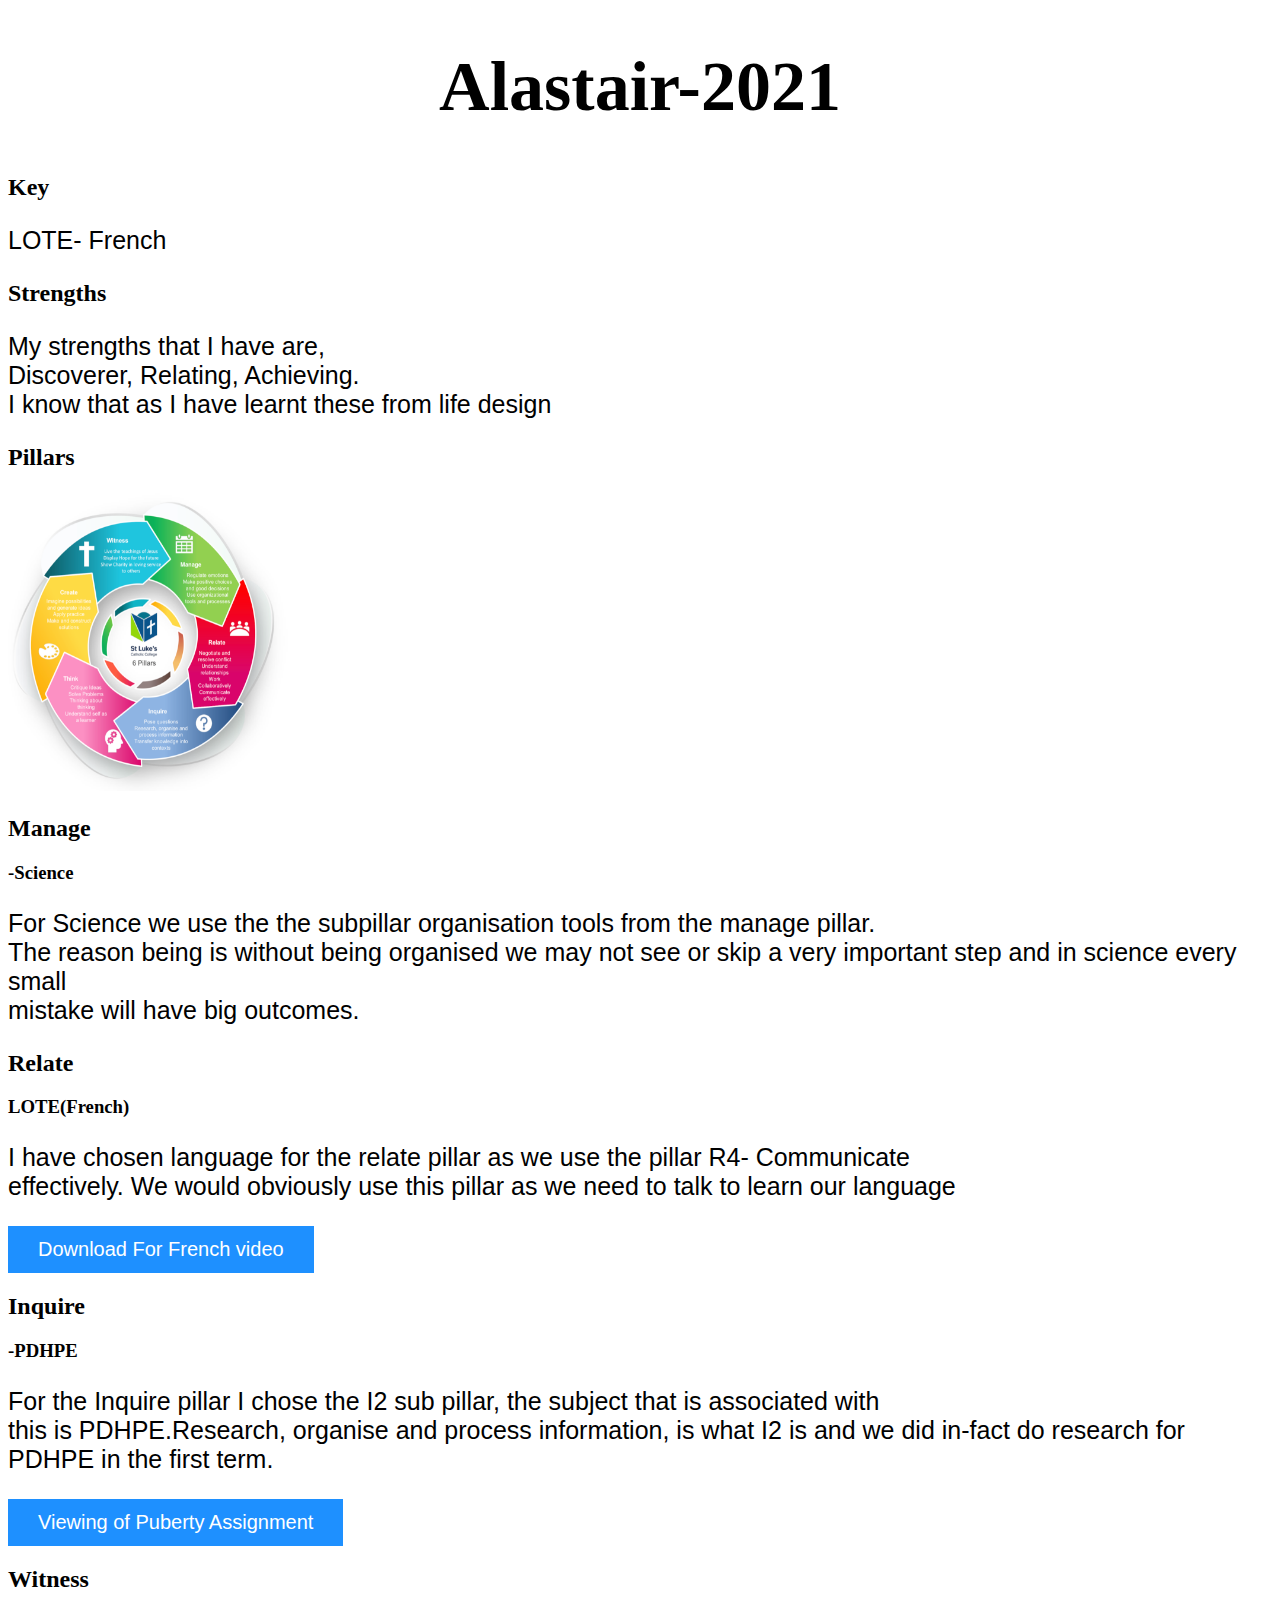
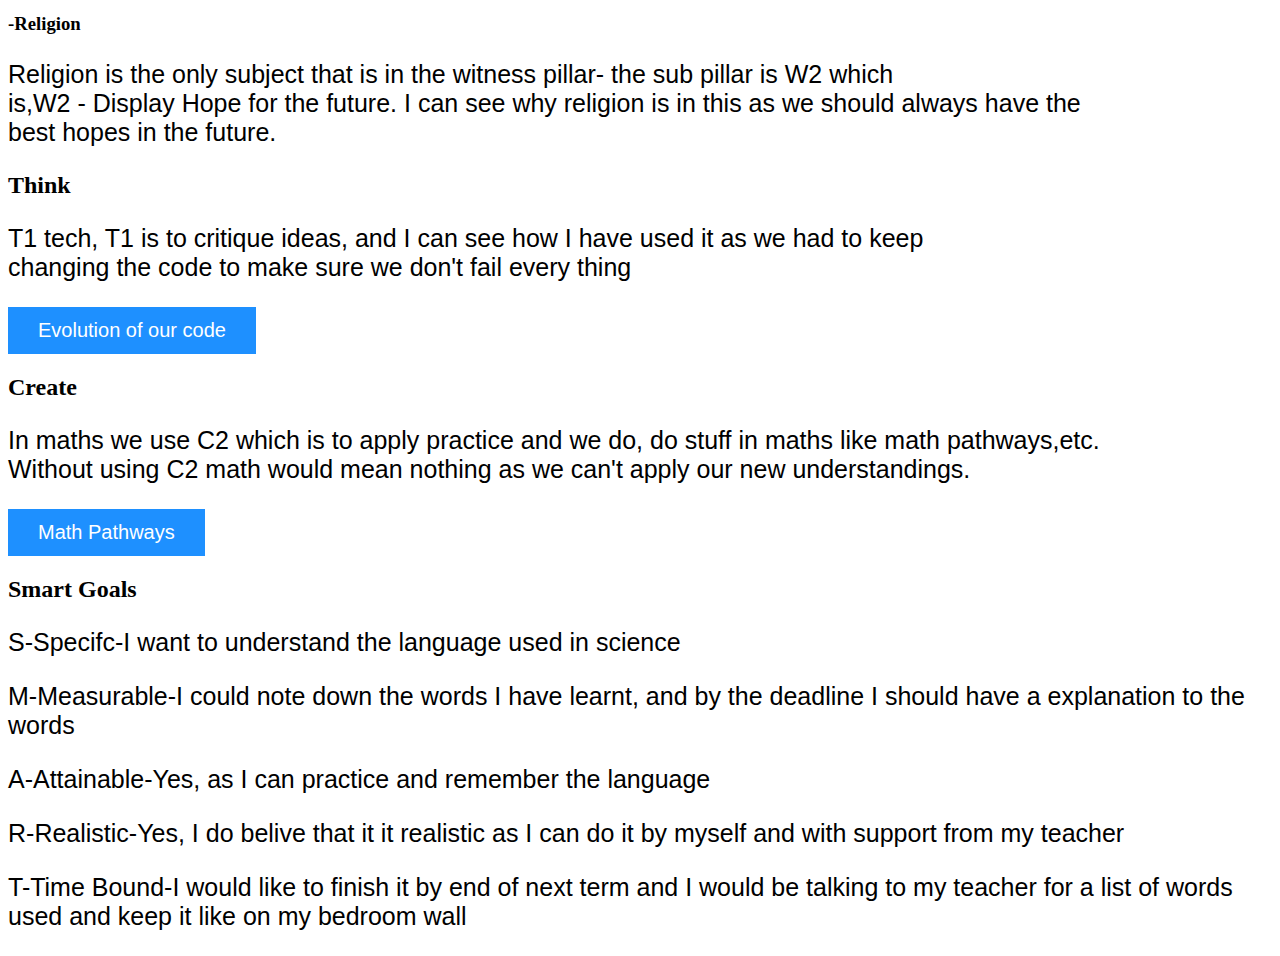
<file: index.html>
<!DOCTYPE html>
<html lang="en">
<head>
    <meta charset="UTF-8">
    <meta http-equiv="X-UA-Compatible" content="IE=edge">
    <meta name="viewport" content="width=device-width, initial-scale=1.0">
    <title>Student Led Conferences-Alastair</title>
    <link rel="stylesheet" href="Index.CSS">
</head>
<body>
    <h1>Alastair-2021</h1>

    <div>
        <h2>Key</h2>
<p>LOTE- French</p>
<h2>Strengths</h2>

<p>My strengths that I have are, <br>Discoverer, Relating, Achieving. <br>I know that as I have learnt these from life design</p>
<h2>Pillars</h2>
<img src="Pilars.png" alt="Pillars" width="300" height="300">
<h2>Manage</h2>
<h3>-Science</h3>
<p>For Science we use the the subpillar organisation tools from the manage pillar.<br> The reason being is without being organised we may not see or skip a very important step and in science every small<br> mistake will have big outcomes. </p>
<h2>Relate</h2>
<h3>LOTE(French)</h3>
<p>I have chosen language for the relate pillar as we use the pillar R4- Communicate<br> effectively. We would obviously use this pillar as we need to talk to learn our language</p>
 <a href=https://bit.ly/3pkDumX download><button>Download For French video</button></a> 
<h2>Inquire</h2>
<h3>-PDHPE</h3>
<p>For the Inquire pillar I chose the I2 sub pillar, the subject that is associated with<br> this is PDHPE.Research, organise and process information, is what I2 is and we did in-fact do research for<br> PDHPE in the first term.</p>
        <a href=https://prezi.com/view/2Car9C6WyjvBipjVkvie/><button>Viewing of Puberty Assignment</button></a>
<h2>Witness</h2>
<h3>-Religion</h3>
<p>Religion is the only subject that is in the witness pillar- the sub pillar is W2 which<br> is,W2 - Display Hope for the future. I can see why religion is in this as we should always have the<br> best hopes in the future. </p>
<h2>Think</h2>
<p>T1 tech, T1 is to critique ideas, and I can see how I have used it as we had to keep<br> changing the code to make sure we don't fail every thing </p>
    <a href=https://docs.google.com/presentation/d/1YoL3br-2fTkZL_AycHHXPr6kPepPJAPLMLzrTJ_NkHI/edit?usp=sharing><button> Evolution of our code</button></a>
<h2>Create</h2>
<p>In maths we use C2 which is to apply practice and we do, do stuff in maths like math pathways,etc.<br> Without using C2 math would mean nothing as we can't apply our new understandings.</p>
    <a href=https://pythagoras2021-stlukes.mpclass.com/login><button>Math Pathways</button></a>
<h2>Smart Goals</h2>
        <p>S-Specifc-I want to understand the language used in science</p>
        <p>M-Measurable-I could note down the words I have learnt, and by the deadline I should have a explanation to the words</p>
        <p>A-Attainable-Yes,  as I can practice and remember the language</p>
        <p>R-Realistic-Yes, I do belive that it it realistic as I can do it by myself and with support from my teacher</p>
        <p>T-Time Bound-I would like to finish it by end of next term and I would be talking to my teacher for a list of words used and keep it like on my bedroom wall</P>
   

</div>

</body>
</html>
</file>
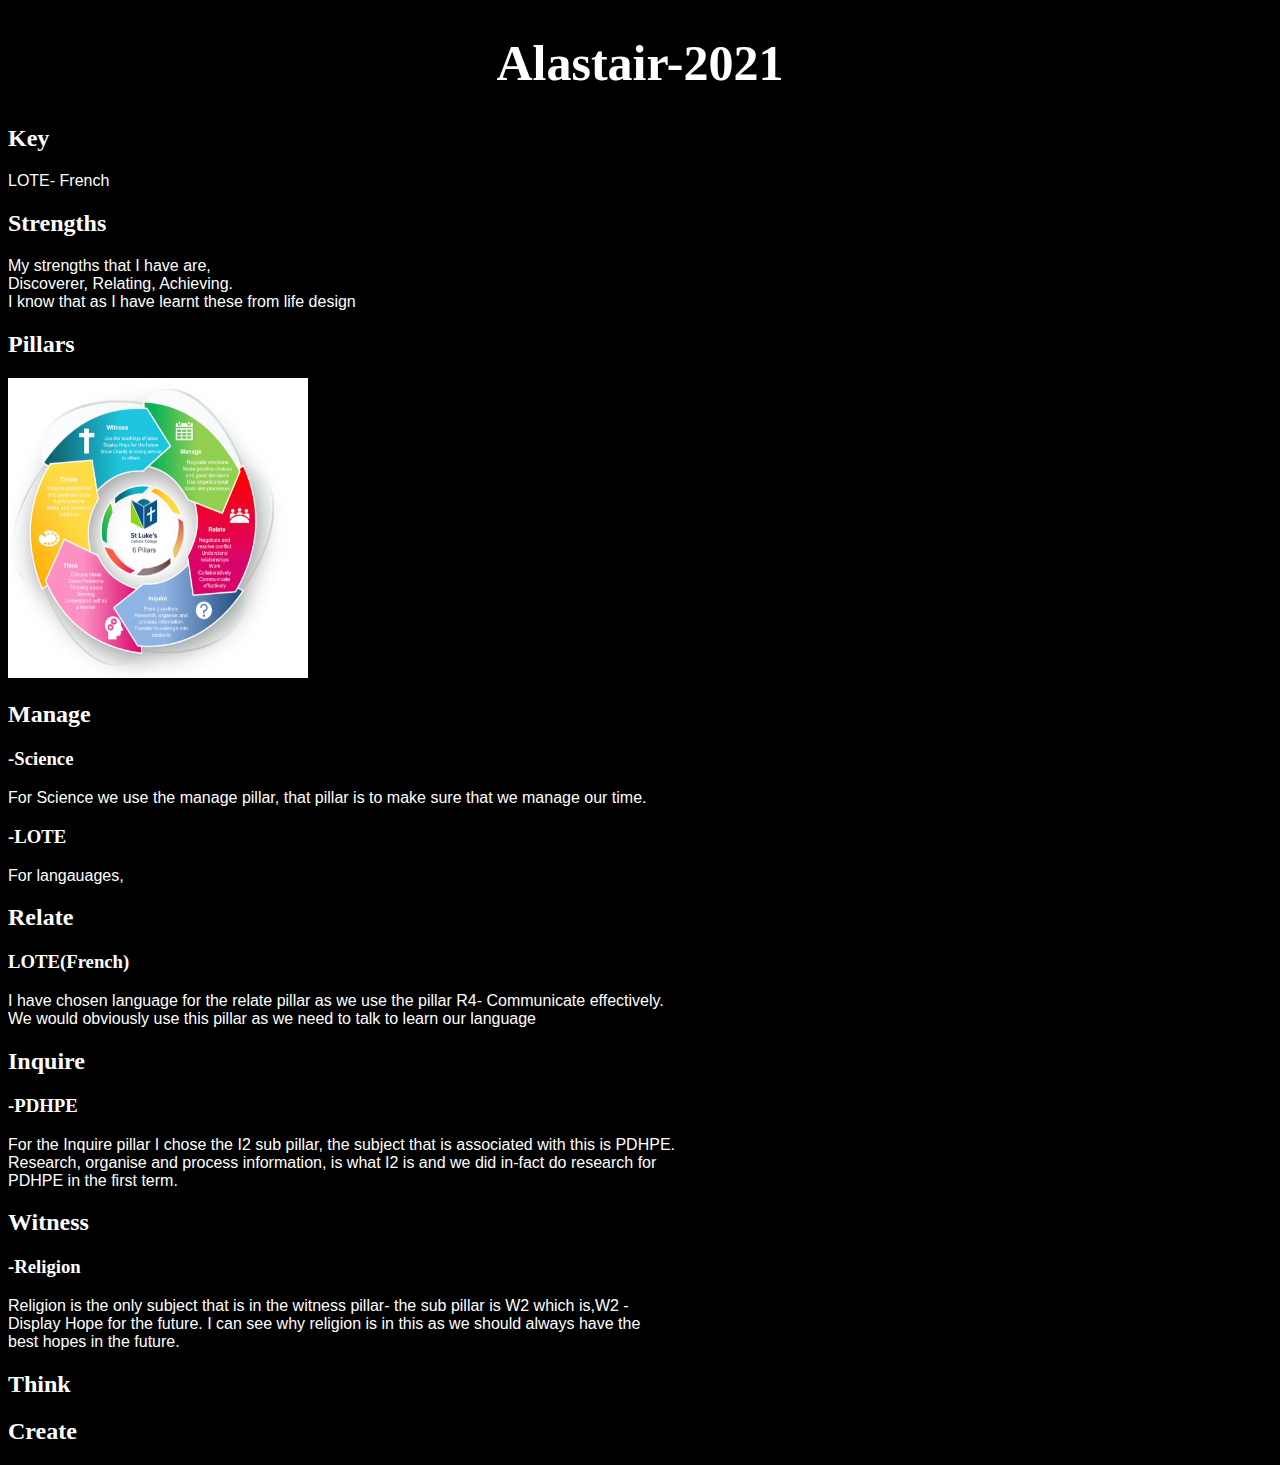
<file: Index.SLC.html>
<!DOCTYPE html>
<html lang="en">
<head>
    <meta charset="UTF-8">
    <meta http-equiv="X-UA-Compatible" content="IE=edge">
    <meta name="viewport" content="width=device-width, initial-scale=1.0">
    <title>Student Led Conferences-Alastair</title>
    <link rel="stylesheet" href="Index.SLC.CSS">
</head>
<body>
    <h1>Alastair-2021</h1>

    <div>
        <h2>Key</h2>
<p>LOTE- French</p>
<h2>Strengths</h2>

<p>My strengths that I have are, <br>Discoverer, Relating, Achieving. <br>I know that as I have learnt these from life design</p>
<h2>Pillars</h2>
<img src="Pilars.png" alt="Pillars" width="300" height="300">
<h2>Manage</h2>
<h3>-Science</h3>
<p>For Science we use the manage pillar, that pillar is to make sure that we manage our time. </p>
<h3>-LOTE</h3>
<p>For langauages,</p>
<h2>Relate</h2>
<h3>LOTE(French)</h3>
<p>I have chosen language for the relate pillar as we use the pillar R4- Communicate effectively.<br> We would obviously use this pillar as we need to talk to learn our language</p>
<h2>Inquire</h2>
<h3>-PDHPE</h3>
<p>For the Inquire pillar I chose the I2 sub pillar, the subject that is associated with this is PDHPE.<br>Research, organise and process information, is what I2 is and we did in-fact do research for<br> PDHPE in the first term.</p>
<h2>Witness</h2>
<h3>-Religion</h3>
<p>Religion is the only subject that is in the witness pillar- the sub pillar is W2 which is,W2 -<br> Display Hope for the future. I can see why religion is in this as we should always have the<br> best hopes in the future. </p>
<h2>Think</h2>
<h2>Create</h2>

</div>

</body>
</html>
</file>
<file: Index.CSS>
h1{
    color:rgb(0, 0, 0);
    font-family:Georgia, 'Times New Roman', Times, serif;
    font-weight: 600;
    font-size: 70px;
    text-align: center;
    
}


}
body{
background-color:rgb(255, 255, 255);

}
p{
    color:rgb(0, 0, 0);
    font-size: 25px;
    font-family: -apple-system, BlinkMacSystemFont, 'Segoe UI', Roboto, Oxygen, Ubuntu, Cantarell, 'Open Sans', 'Helvetica Neue', sans-serif;
}

button{
    background-color: DodgerBlue;
  border: none;
  color: white;
  padding: 12px 30px;
  cursor: pointer;
  font-size: 20px;
 
    
    
    

}

button:hover{
    background-color:RoyalBlue;
}
</file>
<file: Index.SLC.CSS>
h1{
    color:rgb(255, 255, 255);
    font-family:Georgia, 'Times New Roman', Times, serif;
    font-weight: 600;
    font-size: 50px;
    text-align: center;
    
}

h3{
    color: white;
}
h2{
    color: white;
}
body{
background-color:rgb(0, 0, 0);

}
p{
    color:white;
    font-family: -apple-system, BlinkMacSystemFont, 'Segoe UI', Roboto, Oxygen, Ubuntu, Cantarell, 'Open Sans', 'Helvetica Neue', sans-serif;
}
</file>
